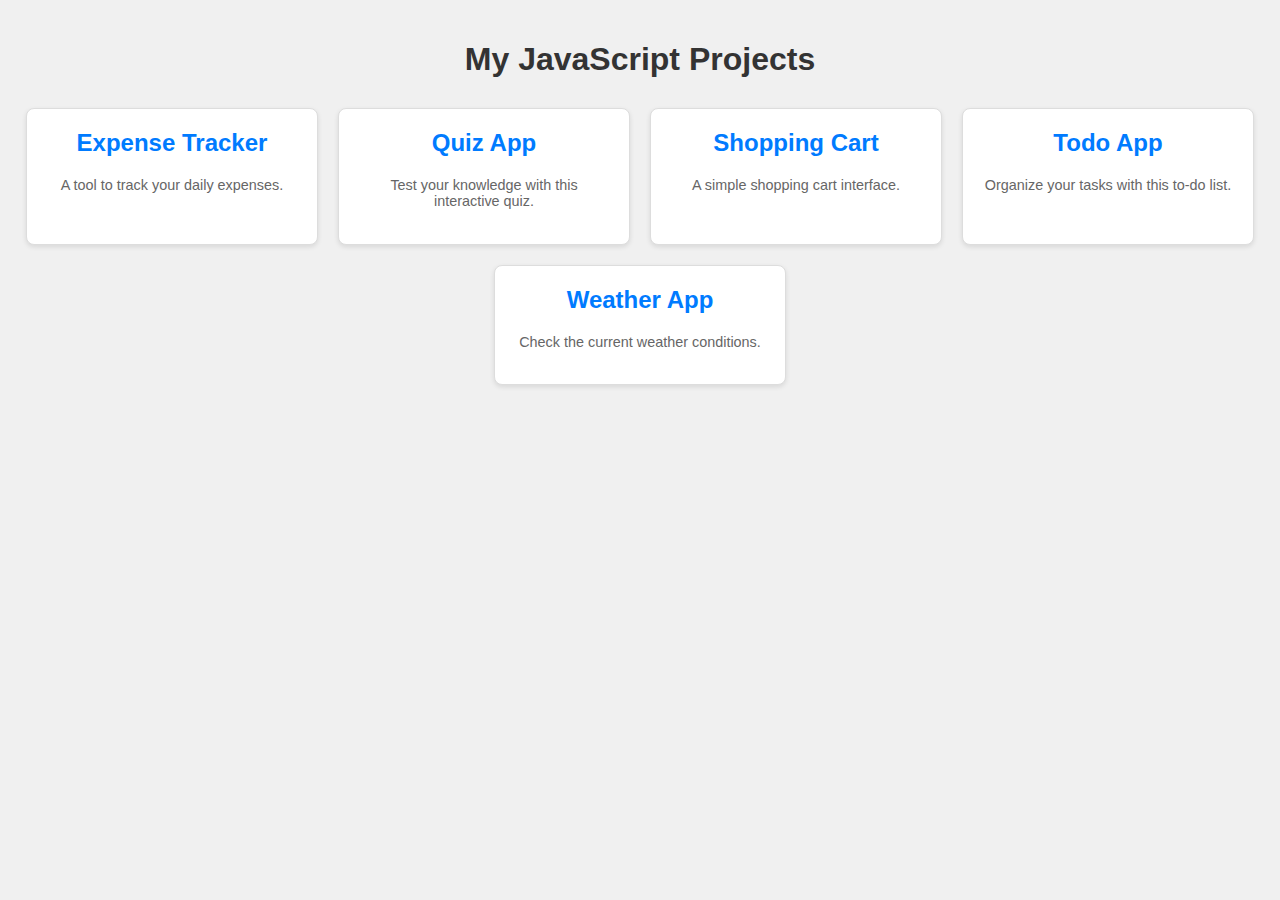
<file: index.html>
<!DOCTYPE html>
<html lang="en">
    <head>
        <meta charset="UTF-8" />
        <meta name="viewport" content="width=device-width, initial-scale=1.0" />
        <title>Anshuman's JavaScript Projects</title>
        <style>
            body {
                font-family: Arial, sans-serif;
                margin: 0;
                padding: 20px;
                background-color: #f0f0f0;
                display: flex;
                flex-direction: column;
                align-items: center;
            }
            h1 {
                color: #333;
                margin-bottom: 30px;
            }
            .project-container {
                display: flex;
                flex-wrap: wrap;
                justify-content: center;
                gap: 20px;
            }
            .project-card {
                background-color: #fff;
                border: 1px solid #ddd;
                border-radius: 8px;
                box-shadow: 0 2px 5px rgba(0, 0, 0, 0.1);
                width: 250px;
                padding: 20px;
                text-align: center;
                transition: transform 0.2s ease-in-out;
            }
            .project-card:hover {
                transform: translateY(-5px);
            }
            .project-card h2 {
                margin-top: 0;
                font-size: 1.5em;
                color: #007bff;
            }
            .project-card a {
                text-decoration: none;
                color: inherit; /* So the h2 color is used */
                display: block; /* Make the whole card clickable, effectively */
            }
            .project-card p {
                font-size: 0.9em;
                color: #666;
            }
        </style>
    </head>
    <body>
        <h1>My JavaScript Projects</h1>
        <div class="project-container">
            <div class="project-card">
                <a href="./Expense-Tracker/Expense-Tracker.html">
                    <h2>Expense Tracker</h2>
                    <p>A tool to track your daily expenses.</p>
                </a>
            </div>
            <div class="project-card">
                <a href="./Quiz-App/Quiz-App.html">
                    <h2>Quiz App</h2>
                    <p>Test your knowledge with this interactive quiz.</p>
                </a>
            </div>
            <div class="project-card">
                <a href="./Shopping-Cart/Shopping-Cart.html">
                    <h2>Shopping Cart</h2>
                    <p>A simple shopping cart interface.</p>
                </a>
            </div>
            <div class="project-card">
                <a href="./todo-app/todo-app.html">
                    <h2>Todo App</h2>
                    <p>Organize your tasks with this to-do list.</p>
                </a>
            </div>
            <div class="project-card">
                <a href="./weather-app/weather-app.html">
                    <h2>Weather App</h2>
                    <p>Check the current weather conditions.</p>
                </a>
            </div>
        </div>
    </body>
</html>
</file>
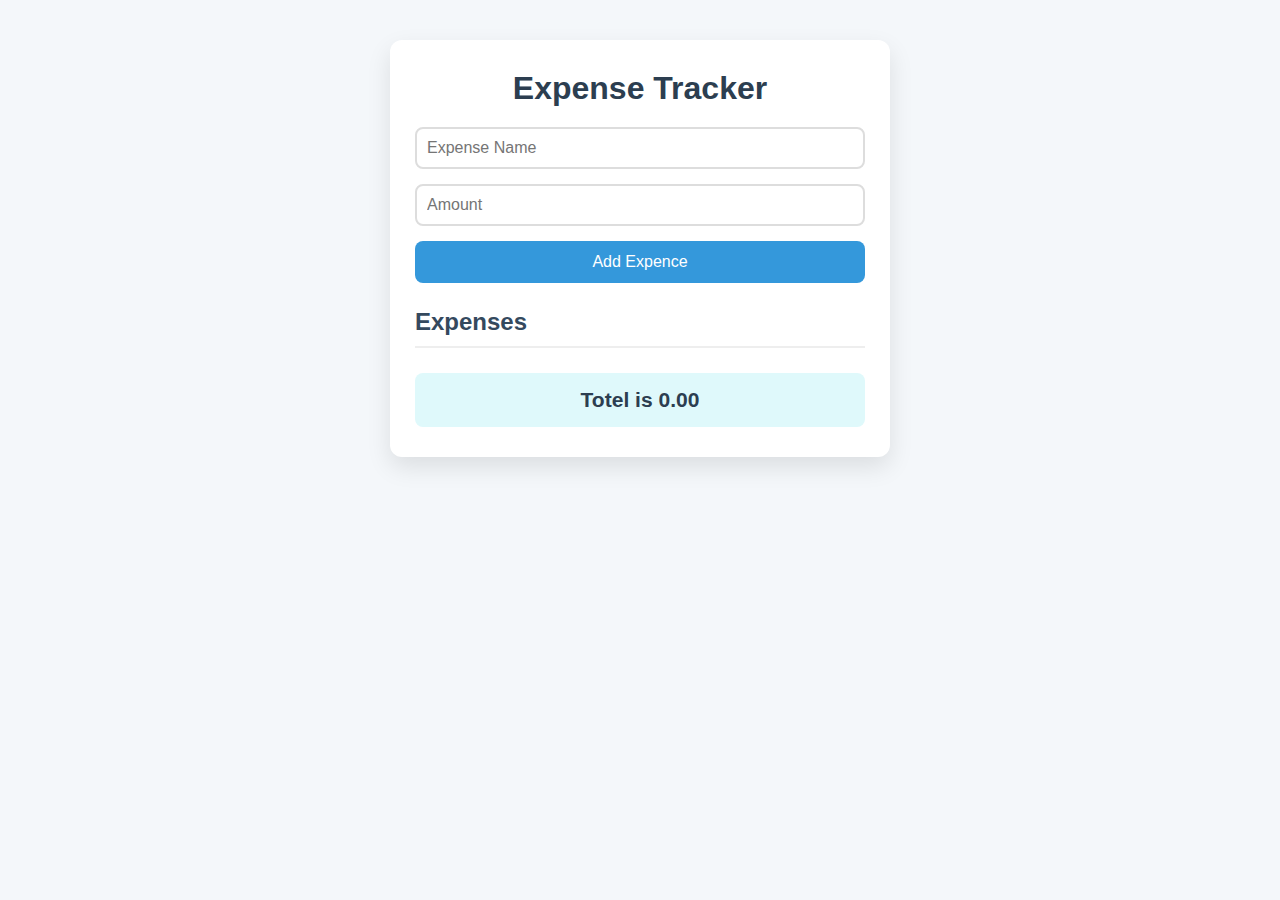
<file: Expense-Tracker/Expense-Tracker.html>
<!DOCTYPE html>
<html>
    <head>
        <title>Expense Tracker</title>
        <link rel="stylesheet" href="Expense-Tracker.css" />
        <script src="Expense-Tracker.js" defer></script>
    </head>
    <body>
        <div class="container">
            <h1>Expense Tracker</h1>
            <form id="expenseForm">
                <input
                    type="text"
                    name=""
                    id="ExpenseName"
                    placeholder="Expense Name"
                    required
                />
                <input
                    type="number"
                    name=""
                    id="Amount"
                    placeholder="Amount"
                    required
                />
                <button type="submit">Add Expence</button>
            </form>

            <h2>Expenses</h2>
            <ul id="expenseList"></ul>
            <div id="Totel">
                <h3>Totel is <span id="totelAmount">0.00</span></h3>
            </div>
        </div>
    </body>
</html>
</file>
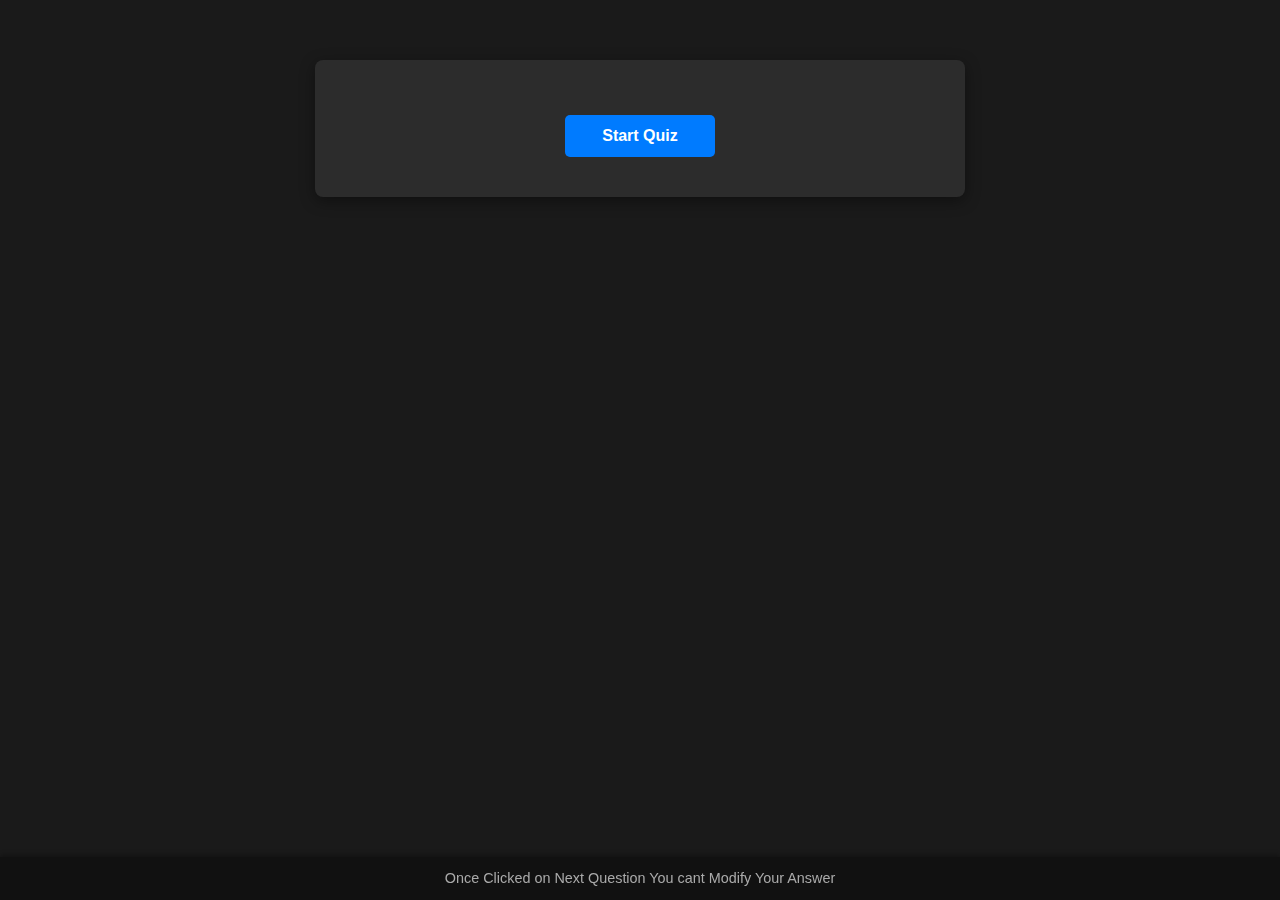
<file: Quiz-App/Quiz-App.html>
<!DOCTYPE html>
<html>
    <head>
        <title>Quiz</title>
        <link rel="stylesheet" href="Quiz-App.css" />
        <script src="Quiz-App.js" defer></script>
    </head>
    <body>
        <div class="container">
            <form id="quizOptionsContainer">
                <!-- <input type="text"  id="quizTopic" placeholder="Enter Topic Name" required>
            <input type="number" id="noOfQuestion" placeholder="Enter Number Of Question" required> -->
                <button type="submit">Start Quiz</button>
            </form>

            <div id="QuestionContainer" class="hidden">
                <h2 id="questionText"></h2>
                <ul id="ChoiceList"></ul>
                <button id="nextQuestion">Next Question</button>
            </div>

            <div id="resultContainer" class="hidden">
                <h2>Your Score</h2>
                <p id="score"></p>
                <button id="restart">Start Another Quiz</button>
            </div>
        </div>
        <div id="instructionContainer">
            Once Clicked on Next Question You cant Modify Your Answer
        </div>
    </body>
</html>
</file>
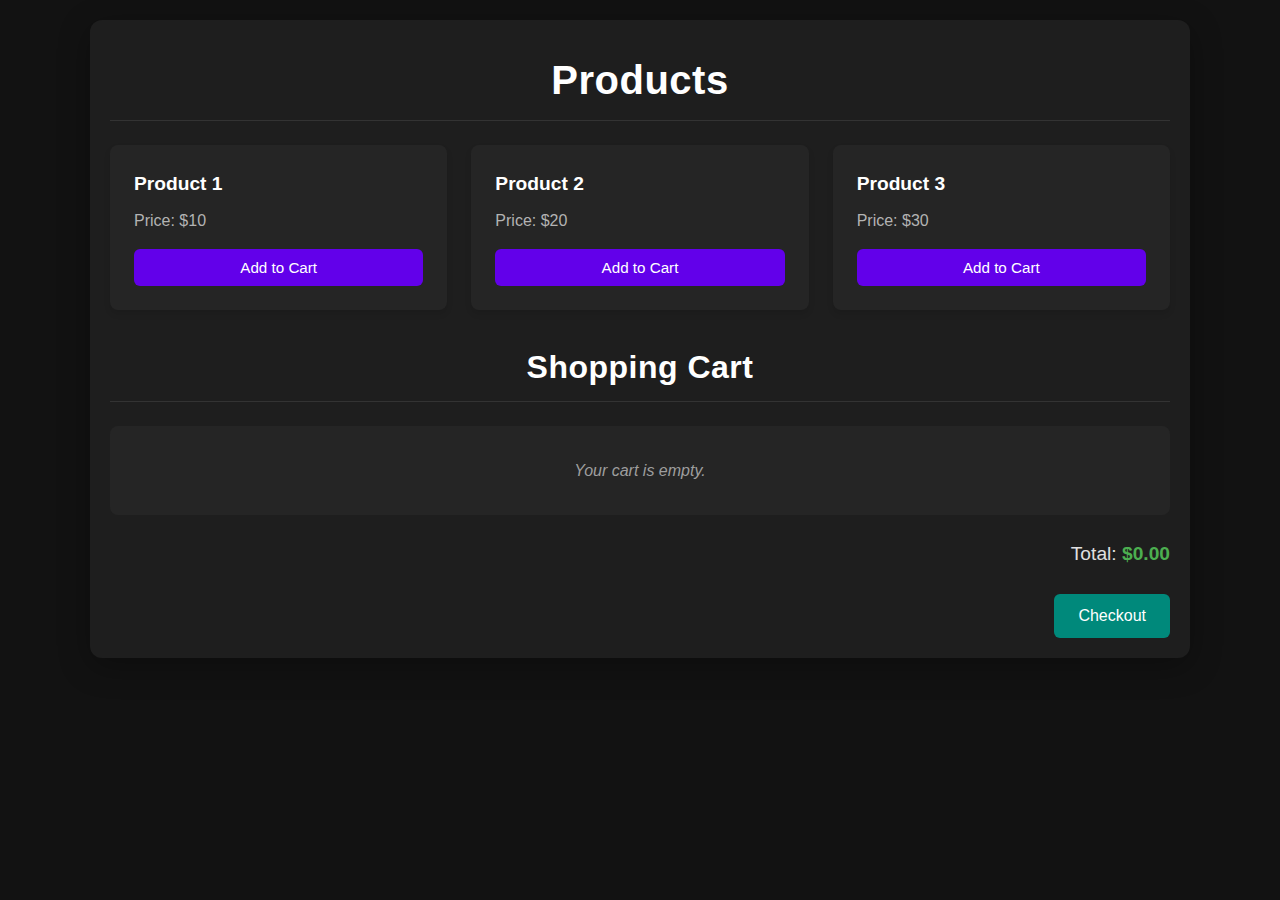
<file: Shopping-Cart/Shopping-Cart.html>
<!DOCTYPE html>
<html>
    <head>
        <title>Shopping Cart</title>
        <link rel="stylesheet" href="Shopping-Cart.css" />
        <script src="Shopping-Cart.js" defer></script>
    </head>
    <body>
        <div class="container">
            <h1>Products</h1>
            <div id="product-list"></div>

            <h2>Shopping Cart</h2>

            <table id="cart-items" class="hidden">
                <thead>
                    <tr>
                        <th>Product</th>
                        <th>Quantity</th>
                        <th>Totel Price</th>
                        <th><button>Remove All Product</button></th>
                    </tr>
                </thead>
                <tbody></tbody>
            </table>

            <p id="empty-cart" class="hidden">Your cart is empty.</p>

            <div id="cart-total" class="hidden">
                <p>Total: <span id="total-price">$0.00</span></p>
                <button id="checkout-btn">Checkout</button>
            </div>
        </div>
    </body>
</html>
</file>
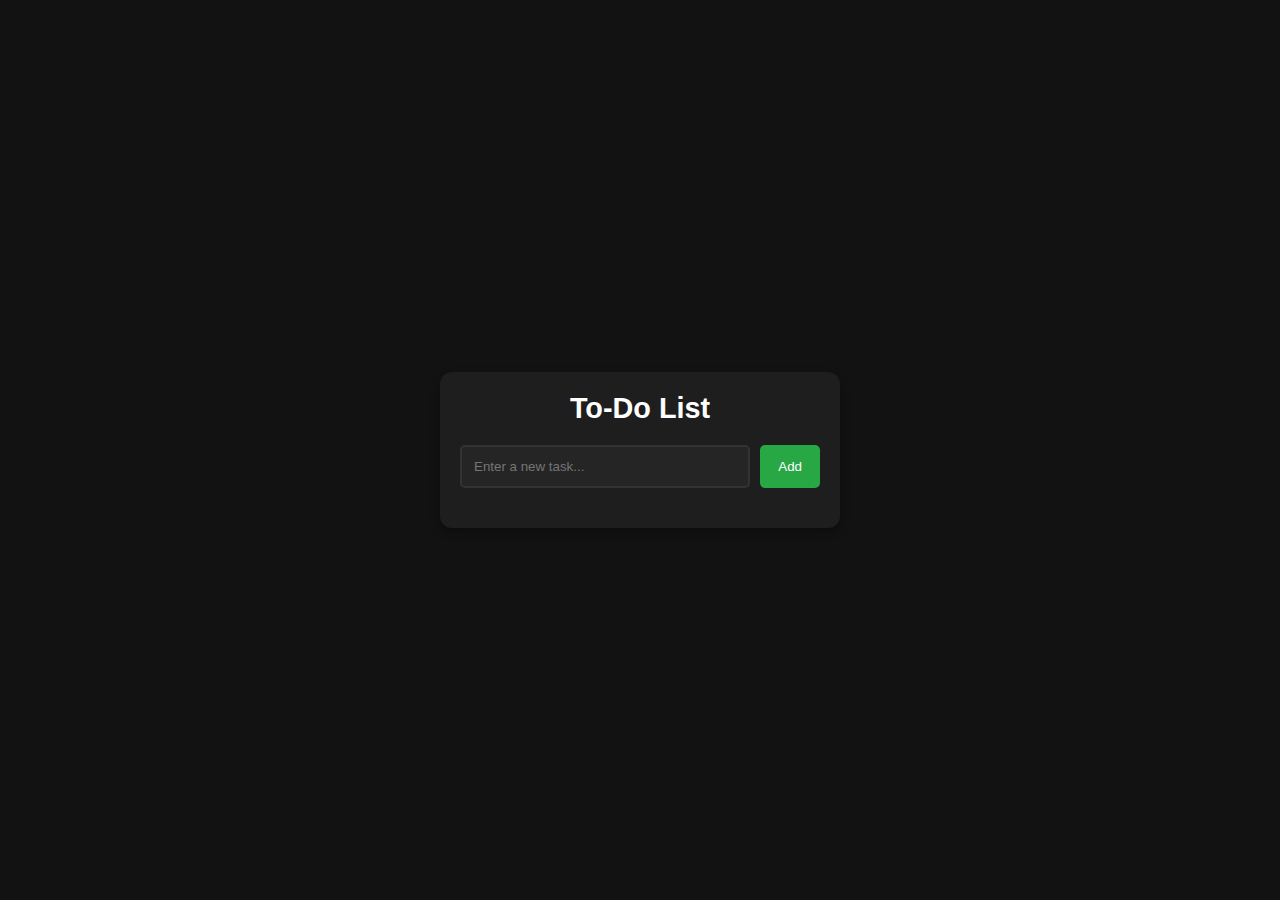
<file: todo-app/todo-app.html>
<!DOCTYPE html>
<html lang="en">
    <head>
        <meta charset="UTF-8" />
        <meta name="viewport" content="width=device-width, initial-scale=1.0" />
        <title>Simple To-Do App</title>
        <link rel="stylesheet" href="todo-app.css" />
    </head>
    <body>
        <div class="container">
            <h1>To-Do List</h1>
            <div class="todo-input">
                <input
                    type="text"
                    id="taskInput"
                    placeholder="Enter a new task..."
                />
                <button id="addTask">Add</button>
            </div>
            <ul id="taskList"></ul>
        </div>
        <script src="todo-app.js"></script>
    </body>
</html>
</file>
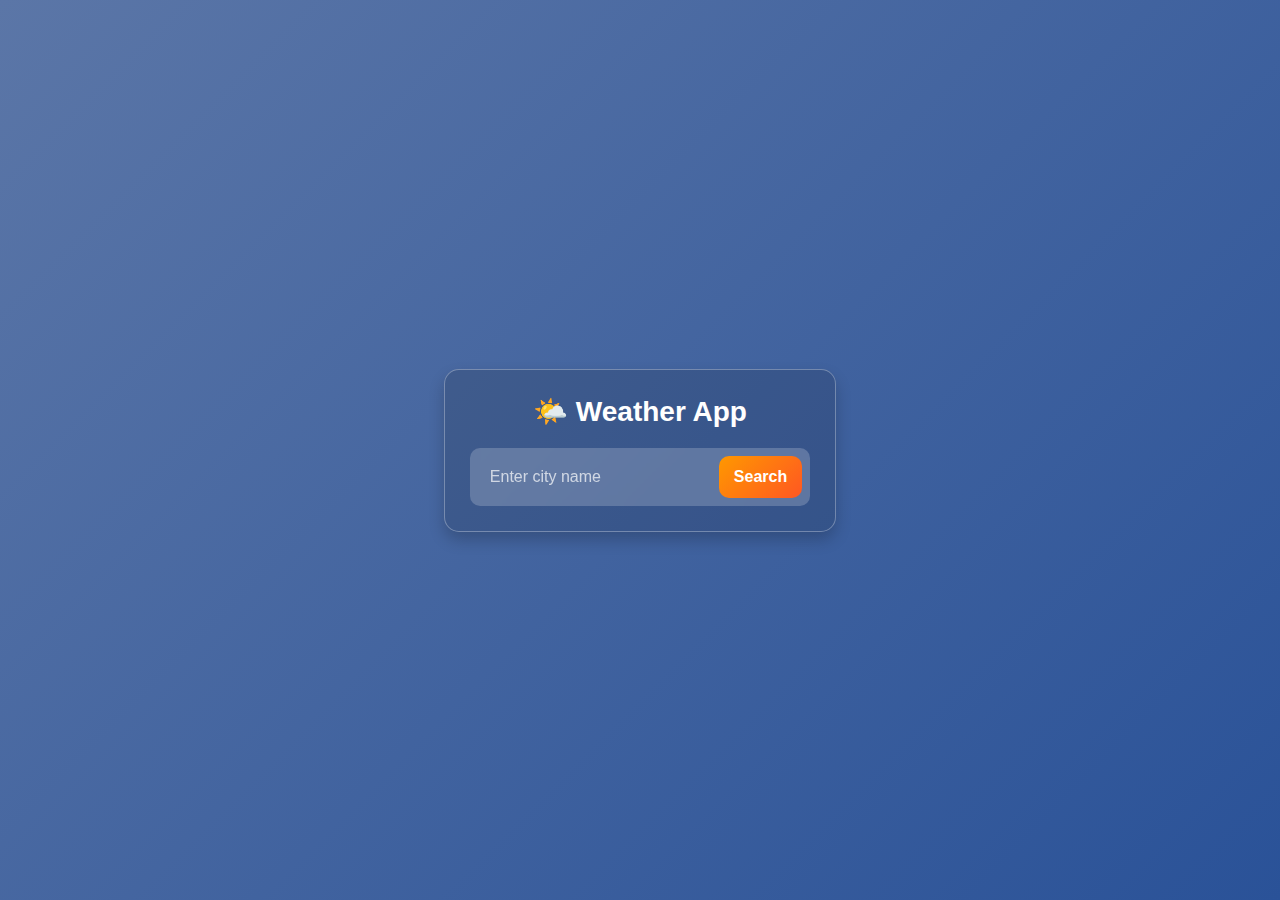
<file: weather-app/weather-app.html>
<!DOCTYPE html>
<html lang="en">
    <head>
        <meta charset="UTF-8" />
        <meta name="viewport" content="width=device-width, initial-scale=1.0" />
        <title>Weather App</title>
        <link rel="stylesheet" href="weather-app.css" />
    </head>
    <body>
        <div class="container">
            <h1>🌤️ Weather App</h1>
            <div class="search-box">
                <input
                    type="text"
                    id="cityInput"
                    placeholder="Enter city name"
                />
                <button id="searchBtn">Search</button>
            </div>
            <div class="weather-info hidden" id="weatherInfo">
                <h2 id="cityName"></h2>
                <p><strong>Temperature:</strong> <span id="temp"></span>°C</p>
                <p>
                    <strong>Condition:</strong> <span id="description"></span>
                </p>
            </div>
            <p id="errorMsg" class="hidden error">
                City not found. Please try again.
            </p>
        </div>
        <script src="weather-app.js"></script>
    </body>
</html>
</file>
<file: Quiz-App/Quiz-App.css>
/* --- Global Styles & Dark Theme Base --- */
* {
    box-sizing: border-box;
    margin: 0;
    padding: 0;
}

body {
    font-family: -apple-system, BlinkMacSystemFont, "Segoe UI", Roboto, Oxygen,
        Ubuntu, Cantarell, "Open Sans", "Helvetica Neue", sans-serif;
    background-color: #1a1a1a; /* Very dark grey background */
    color: #e0e0e0; /* Light grey text for good contrast */
    line-height: 1.6;
    padding-top: 40px; /* Add padding to avoid content touching the top edge */
    padding-bottom: 60px; /* Add padding to avoid content touching the instruction bar */
}

/* --- Main Container --- */
.container {
    max-width: 650px;
    margin: 20px auto;
    padding: 30px;
    background-color: #2c2c2c; /* Slightly lighter dark background for the container */
    border-radius: 8px;
    box-shadow: 0 4px 15px rgba(0, 0, 0, 0.4); /* Subtle shadow for depth */
}

/* --- Utility Class --- */
.hidden {
    display: none;
}

/* --- Headings --- */
h2 {
    text-align: center;
    margin-bottom: 25px;
    color: #ffffff; /* Brighter white for headings */
}

/* --- Buttons --- */
button {
    display: block; /* Make buttons block level */
    width: fit-content; /* Adjust width to content */
    min-width: 150px; /* Minimum width for better appearance */
    margin: 25px auto 10px auto; /* Center buttons horizontally */
    padding: 12px 25px;
    background-color: #007bff; /* A nice blue accent color */
    color: #ffffff;
    border: none;
    border-radius: 5px;
    font-size: 1em;
    font-weight: bold;
    cursor: pointer;
    transition: background-color 0.3s ease, transform 0.2s ease;
}

button:hover {
    background-color: #0056b3; /* Darker blue on hover */
    transform: translateY(-2px); /* Slight lift effect on hover */
}

button:active {
    transform: translateY(0); /* Button press effect */
}

/* --- Quiz Options Form --- */
#quizOptionsContainer {
    text-align: center; /* Center content if needed */
}

/* --- Question Container --- */

/* --- Choices List --- */
#ChoiceList {
    list-style: none; /* Remove default bullet points */
    padding: 0;
    margin: 20px 0;
}

#ChoiceList li {
    background-color: #3f3f3f; /* Darker background for list items */
    padding: 15px;
    margin-bottom: 12px;
    border-radius: 5px;
    cursor: pointer;
    border: 2px solid transparent; /* Add border space for selected state */
    transition: background-color 0.3s ease, border-color 0.3s ease;
}

#ChoiceList li:hover {
    background-color: #4f4f4f; /* Slightly lighter on hover */
}

/* --- Selected Answer Styling --- */
#ChoiceList li.selected {
    background-color: #0056b3; /* Use a shade of the accent color */
    border-color: #007bff; /* Accent color border */
    color: #ffffff;
}

/* --- Incorrect Answer Styling --- */
#ChoiceList li.wrong {
    background-color: #dc3545; /* Red for incorrect */
    border-color: #a71d2a; /* Darker red border */
    color: #ffffff;
}

/* --- Correct Answer Styling --- */
#ChoiceList li.right {
    background-color: #28a745; /* Green for correct */
    border-color: #1f7a33; /* Darker green border */
    color: #ffffff;
}

/* Ensure correct/wrong overrides selected if needed (applied after selection) */
#ChoiceList li.selected.wrong {
    background-color: #dc3545;
    border-color: #a71d2a;
}

/* --- Result Container --- */
#resultContainer {
    text-align: center;
}

#score {
    font-size: 2em; /* Make score prominent */
    font-weight: bold;
    margin: 20px 0;
    color: #007bff; /* Use accent color for the score */
}

/* --- Instruction Container --- */
#instructionContainer {
    position: fixed; /* Stick to the bottom */
    bottom: 0;
    left: 0;
    width: 100%;
    background-color: #111111; /* Even darker for the instruction bar */
    color: #aaaaaa; /* Lighter grey for instructions */
    padding: 10px 0;
    text-align: center;
    font-size: 0.9em;
    box-shadow: 0 -2px 5px rgba(0, 0, 0, 0.3); /* Shadow on top edge */
}
</file>
<file: weather-app/weather-app.css>
/* General Styles */
* {
    margin: 0;
    padding: 0;
    box-sizing: border-box;
    font-family: "Poppins", sans-serif;
}

body {
    background: linear-gradient(135deg, #5b76a7, #2a5298);
    color: #fff;
    display: flex;
    justify-content: center;
    align-items: center;
    height: 100vh;
}

/* Container with Glassmorphism */
.container {
    max-width: 420px;
    background: rgba(0, 0, 0, 0.126);
    padding: 25px;
    border-radius: 15px;
    text-align: center;
    box-shadow: 0px 8px 16px rgba(0, 0, 0, 0.2);
    border: 1px solid rgba(255, 255, 255, 0.3);
    transition: transform 0.3s ease-in-out;
}

.container:hover {
    transform: scale(1.03);
}

/* Title */
h1 {
    font-size: 28px;
    margin-bottom: 20px;
    font-weight: 600;
}

/* Search Box */
.search-box {
    display: flex;
    gap: 10px;
    background: rgba(255, 255, 255, 0.2);
    padding: 8px;
    border-radius: 10px;
    backdrop-filter: blur(5px);
}

input {
    flex: 1;
    padding: 12px;
    border: none;
    background: transparent;
    color: #fff;
    font-size: 16px;
    outline: none;
}

input::placeholder {
    color: rgba(255, 255, 255, 0.7);
}

/* Button Styling */
button {
    padding: 12px 15px;
    border: none;
    background: linear-gradient(135deg, #ff9800, #ff5722);
    color: white;
    border-radius: 10px;
    cursor: pointer;
    font-size: 16px;
    font-weight: bold;
    transition: transform 0.2s, box-shadow 0.3s;
}

button:hover {
    box-shadow: 0px 5px 10px rgba(255, 152, 0, 0.4);
}

button:active {
    transform: translateY(0);
}

/* Weather Info Section */
.weather-info {
    margin-top: 20px;
    padding: 20px;
    border-radius: 10px;
    background: rgba(255, 255, 255, 0.1);
    backdrop-filter: blur(10px);
    transition: all 0.3s ease-in-out;
}

.weather-info h2 {
    font-size: 24px;
    margin-bottom: 10px;
}

.weather-info p {
    font-size: 18px;
    font-weight: 500;
}

/* Hidden Class */
.hidden {
    display: none;
}

/* Error Message */
.error {
    margin-top: 15px;
    color: #ff4c4c;
    font-weight: bold;
    background: rgba(255, 0, 0, 0.2);
    padding: 10px;
    border-radius: 5px;
    transition: all 0.3s ease;
}
</file>
<file: Expense-Tracker/Expense-Tracker.css>
/* Reset default browser styling */
* {
    margin: 0;
    padding: 0;
    box-sizing: border-box;
    font-family: "Segoe UI", Tahoma, Geneva, Verdana, sans-serif;
}

body {
    background: #f4f7fa;
    color: #333;
    display: flex;
    justify-content: center;
    padding: 40px 20px;
}

.container {
    background-color: #fff;
    width: 100%;
    max-width: 500px;
    padding: 30px 25px;
    border-radius: 12px;
    box-shadow: 0 10px 25px rgba(0, 0, 0, 0.1);
}

h1 {
    text-align: center;
    margin-bottom: 20px;
    color: #2c3e50;
}

form {
    display: flex;
    flex-direction: column;
    gap: 15px;
    margin-bottom: 25px;
}

form input {
    padding: 10px;
    font-size: 16px;
    border: 2px solid #ddd;
    border-radius: 8px;
    transition: border-color 0.3s;
}

form input:focus {
    border-color: #3498db;
    outline: none;
}

form button {
    background-color: #3498db;
    color: white;
    border: none;
    padding: 12px;
    font-size: 16px;
    border-radius: 8px;
    cursor: pointer;
    transition: background-color 0.3s;
}

form button:hover {
    background-color: #2980b9;
}

h2 {
    border-bottom: 2px solid #eee;
    padding-bottom: 10px;
    margin-bottom: 15px;
    color: #34495e;
}

ul#expenseList {
    list-style: none;
    margin-bottom: 25px;
}

ul#expenseList li {
    background-color: #ecf0f1;
    padding: 12px 15px;
    margin-bottom: 10px;
    border-radius: 6px;
    display: flex;
    justify-content: space-between;
    align-items: center;
}

ul#expenseList li button {
    background-color: #e74c3c;
    color: white;
    border: none;
    padding: 6px 12px;
    border-radius: 6px;
    cursor: pointer;
    transition: background-color 0.3s;
}

ul#expenseList li button:hover {
    background-color: #c0392b;
}

#Totel {
    background-color: #dff9fb;
    padding: 15px;
    text-align: center;
    border-radius: 8px;
    font-size: 18px;
    font-weight: bold;
    color: #2c3e50;
}
</file>
<file: Shopping-Cart/Shopping-Cart.css>
/* Base styles and reset */
* {
    margin: 0;
    padding: 0;
    box-sizing: border-box;
}

body {
    font-family: "Inter", -apple-system, BlinkMacSystemFont, "Segoe UI", Roboto,
        sans-serif;
    line-height: 1.6;
    background-color: #121212;
    color: #e0e0e0;
    min-height: 100vh;
    padding: 20px;
}

.container {
    max-width: 1100px;
    margin: 0 auto;
    padding: 20px;
    background-color: #1e1e1e;
    border-radius: 12px;
    box-shadow: 0 8px 32px rgba(0, 0, 0, 0.3);
}

/* Headings */
h1,
h2 {
    color: #ffffff;
    text-align: center;
    margin-bottom: 1.5rem;
    letter-spacing: 0.5px;
}

h1 {
    font-size: 2.5rem;
    margin-top: 0.5rem;
    padding-bottom: 0.5rem;
    border-bottom: 1px solid #333;
}

h2 {
    font-size: 2rem;
    margin-top: 2rem;
    padding-bottom: 0.5rem;
    border-bottom: 1px solid #333;
}

h3 {
    color: #ffffff;
    font-size: 1.2rem;
    margin-bottom: 0.5rem;
}

/* Product list */
#product-list {
    display: grid;
    grid-template-columns: repeat(auto-fill, minmax(250px, 1fr));
    gap: 1.5rem;
    margin-bottom: 2rem;
}

.product {
    background-color: #252525;
    padding: 1.5rem;
    border-radius: 8px;
    box-shadow: 0 4px 6px rgba(0, 0, 0, 0.1);
    transition: transform 0.2s ease-in-out, box-shadow 0.2s ease-in-out;
}

.product:hover {
    transform: translateY(-5px);
    box-shadow: 0 10px 20px rgba(0, 0, 0, 0.2);
}

.product p {
    color: #b3b3b3;
    margin-bottom: 1rem;
}

/* Buttons */
button {
    cursor: pointer;
    background-color: #2c2c2c;
    color: #e0e0e0;
    border: none;
    padding: 0.6rem 1rem;
    border-radius: 6px;
    font-size: 0.95rem;
    transition: all 0.2s ease;
}

.add-to-cart {
    background-color: #6200ea;
    color: white;
    width: 100%;
    font-weight: 500;
}

.add-to-cart:hover {
    background-color: #7c43e8;
    box-shadow: 0 0 10px rgba(98, 0, 234, 0.3);
}

.remove-button {
    background-color: #d32f2f;
    color: white;
    font-size: 0.85rem;
    padding: 0.4rem 0.8rem;
}

.remove-button:hover {
    background-color: #ef5350;
}

#checkout-btn {
    background-color: #00897b;
    color: white;
    font-weight: 500;
    padding: 0.8rem 1.5rem;
    margin-top: 1rem;
    font-size: 1rem;
}

#checkout-btn:hover {
    background-color: #26a69a;
    box-shadow: 0 0 10px rgba(0, 137, 123, 0.3);
}

th button {
    background-color: #424242;
    color: #e0e0e0;
    font-size: 0.8rem;
    padding: 0.4rem 0.8rem;
}

th button:hover {
    background-color: #616161;
}

/* Cart table */
table {
    width: 100%;
    border-collapse: collapse;
    margin-bottom: 1.5rem;
    box-shadow: 0 4px 6px rgba(0, 0, 0, 0.1);
    border-radius: 8px;
    overflow: hidden;
}

th,
td {
    text-align: left;
    padding: 1rem;
}

th {
    background-color: #333;
    color: #ffffff;
    font-weight: 500;
}

tr {
    background-color: #252525;
    border-bottom: 1px solid #333;
}

tr:last-child {
    border-bottom: none;
}

tr:hover {
    background-color: #2a2a2a;
}

/* Cart total */
#cart-total {
    display: flex;
    flex-direction: column;
    align-items: flex-end;
    margin-top: 1.5rem;
}

#cart-total p {
    font-size: 1.2rem;
    margin-bottom: 0.5rem;
}

#total-price {
    font-weight: bold;
    color: #4caf50;
}

/* Utility classes */
.hidden {
    display: none;
}

#empty-cart {
    text-align: center;
    color: #9e9e9e;
    font-style: italic;
    padding: 2rem;
    background-color: #252525;
    border-radius: 8px;
}

/* Responsive adjustments */
@media (max-width: 768px) {
    #product-list {
        grid-template-columns: repeat(auto-fill, minmax(200px, 1fr));
    }

    .container {
        padding: 15px;
    }

    th,
    td {
        padding: 0.8rem 0.5rem;
        font-size: 0.9rem;
    }

    h1 {
        font-size: 2rem;
    }

    h2 {
        font-size: 1.5rem;
    }
}

@media (max-width: 480px) {
    #product-list {
        grid-template-columns: 1fr;
    }

    table {
        font-size: 0.85rem;
    }

    th,
    td {
        padding: 0.6rem 0.4rem;
    }

    button {
        padding: 0.5rem 0.8rem;
    }
}
</file>
<file: todo-app/todo-app.css>
/* General Reset */
* {
    margin: 0;
    padding: 0;
    box-sizing: border-box;
    font-family: "Poppins", sans-serif;
}

/* Body Styling */
body {
    display: flex;
    justify-content: center;
    align-items: center;
    height: 100vh;
    background-color: #121212;
    color: white;
}

/* Container */
.container {
    background: #1e1e1e;
    padding: 20px;
    border-radius: 12px;
    box-shadow: 0 4px 10px rgba(0, 0, 0, 0.3);
    width: 400px;
    text-align: center;
}

/* Title */
h1 {
    margin-bottom: 20px;
    font-size: 1.8rem;
}

/* Input Section */
.todo-input {
    display: flex;
    gap: 10px;
    margin-bottom: 20px;
}

input {
    flex: 1;
    padding: 12px;
    border: 2px solid #333;
    border-radius: 5px;
    background: #252525;
    color: white;
}

input:focus {
    outline: none;
    border-color: #28a745;
}

button {
    padding: 12px 18px;
    border: none;
    background-color: #28a745;
    color: white;
    border-radius: 5px;
    cursor: pointer;
    transition: 0.3s;
}

button:hover {
    background-color: #218838;
}

/* Task List */
ul {
    list-style: none;
    padding: 0;
}

li {
    display: flex;
    align-items: center;
    justify-content: space-between;
    padding: 12px;
    border: 2px solid #333;
    border-radius: 6px;
    margin-bottom: 8px;
    background: #252525;
    transition: 0.3s;
}

/* Checkbox */
.checkbox {
    width: 18px;
    height: 18px;
    border-radius: 30%;
    border: 2px solid #28a745;
    display: inline-block;
    margin-right: 12px;
    cursor: pointer;
    transition: 0.3s;
}

.checked {
    background-color: #28a745;
    border: none;
}

/* Task Text */
.task-text {
    flex: 1;
    cursor: pointer;
    font-size: 1rem;
}

.completed {
    text-decoration: line-through;
    color: #777;
}

/* Delete Button */
.delete-btn {
    background-color: #dc3545;
    color: white;
    border: none;
    padding: 6px 12px;
    border-radius: 5px;
    cursor: pointer;
    transition: 0.3s;
}

.delete-btn:hover {
    background-color: #c82333;
}
</file>
